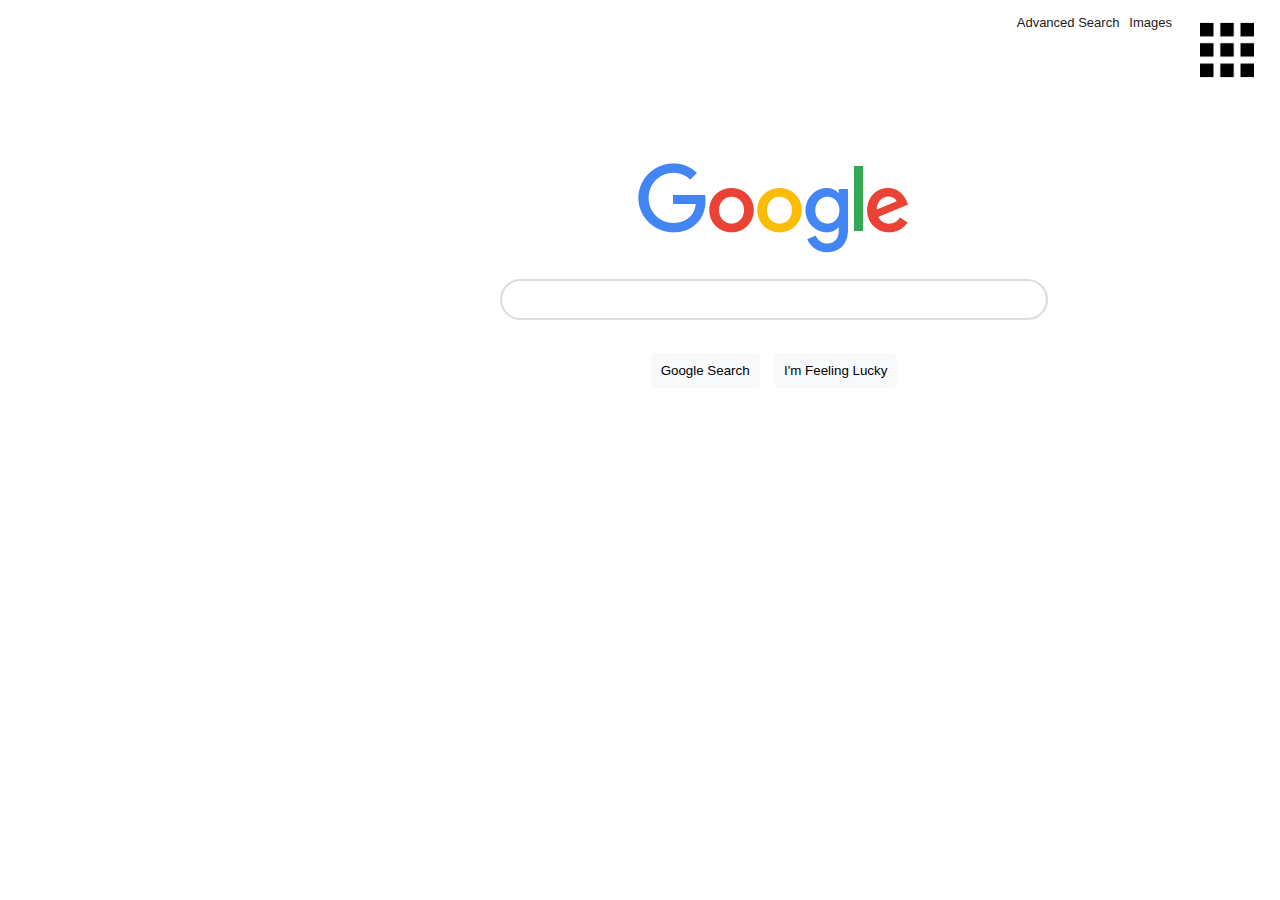
<file: project0/index.html>
<!DOCTYPE html>
<html lang="en">
    <head>
        <meta charset="UTF-8">
        <meta name="viewport" content="width=device-width, initial-scale=1.0">
        <title>Google</title>
        <link rel="stylesheet" href="../project0/style.css">
    </head>
    <body>

        <ul class="upper-right-links">
            <li><img  src="../project0/public/menu.png" alt="nav"></li>
            <li><a href="../project0/imagesearch.html">Images</a></li>
            <li><a href="../project0/advancedsearch.html">Advanced Search</a></li>
        </ul>
        
        <div class="google-search">
           <img class="google-logo" src="../project0/public/logo.png" >
            <form action="https://google.com/search">
                <input class="search-bar" type="text" name="q">
                <br>
                <br>
                <input class="submit-button" type="submit" value="Google Search">
                <input class="submit-button" type="submit" name="btnI" value="I'm Feeling Lucky">
            </form>
        </div>
       
    </body>
</html>
</file>
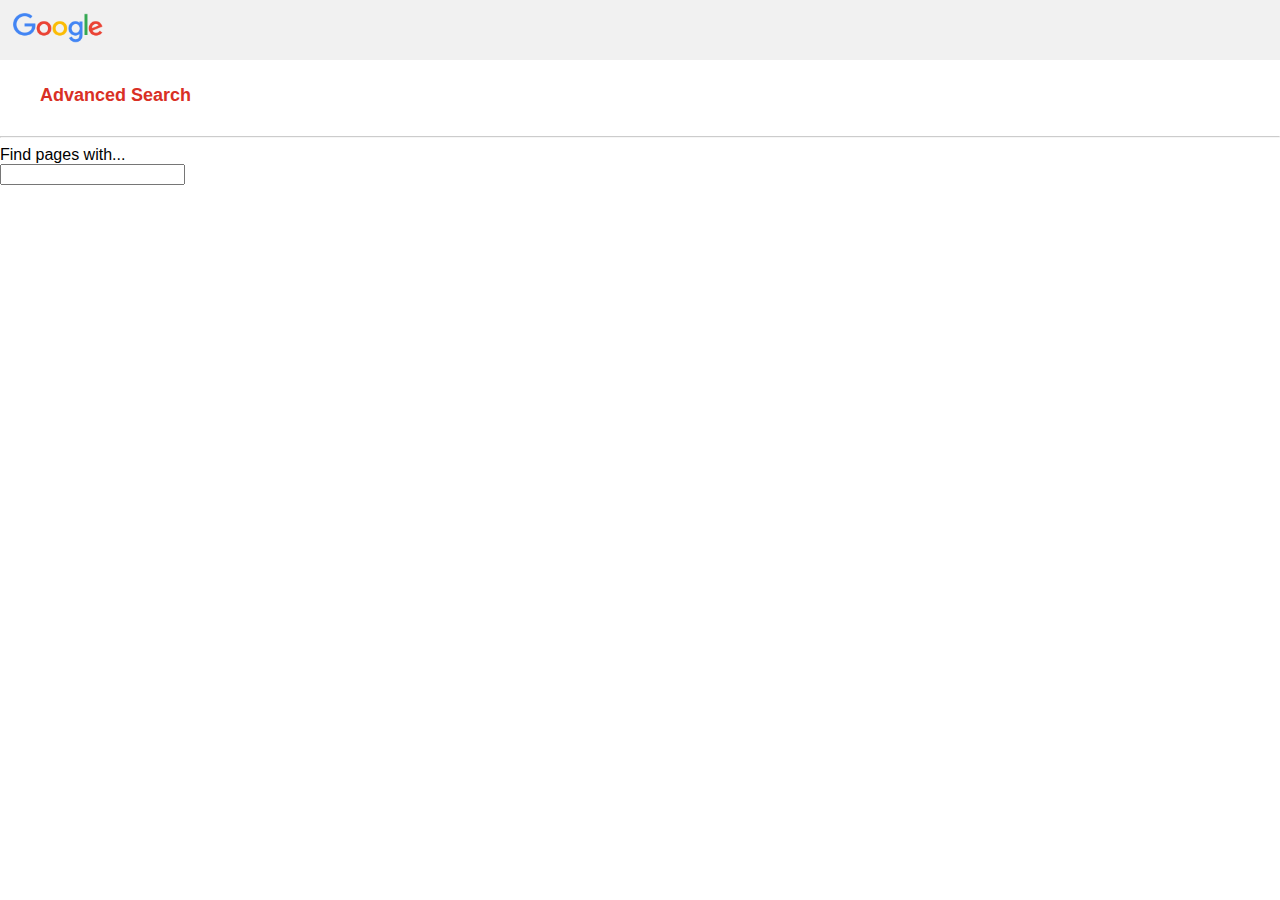
<file: project0/advancedsearch.html>
<!DOCTYPE html>
<html lang="en">
    <head>
        <meta charset="UTF-8">
        <meta name="viewport" content="width=device-width, initial-scale=1.0">
        <title>Google Advanced Search</title>
        <link rel="stylesheet" href="../project0/style.css">
    </head>
    <body>

        <div class="adv-nav">

            <a href="google.com/advanced_search"><img src="../project0/public/logo.png" ></a>

        </div>

        <span class="red"> Advanced Search </span>

        <hr>

        <div>
            <span>Find pages with...</span>

            <form action="">

                <input type="text">

            </form>

        </div>


        
       
    </body>
</html>
</file>
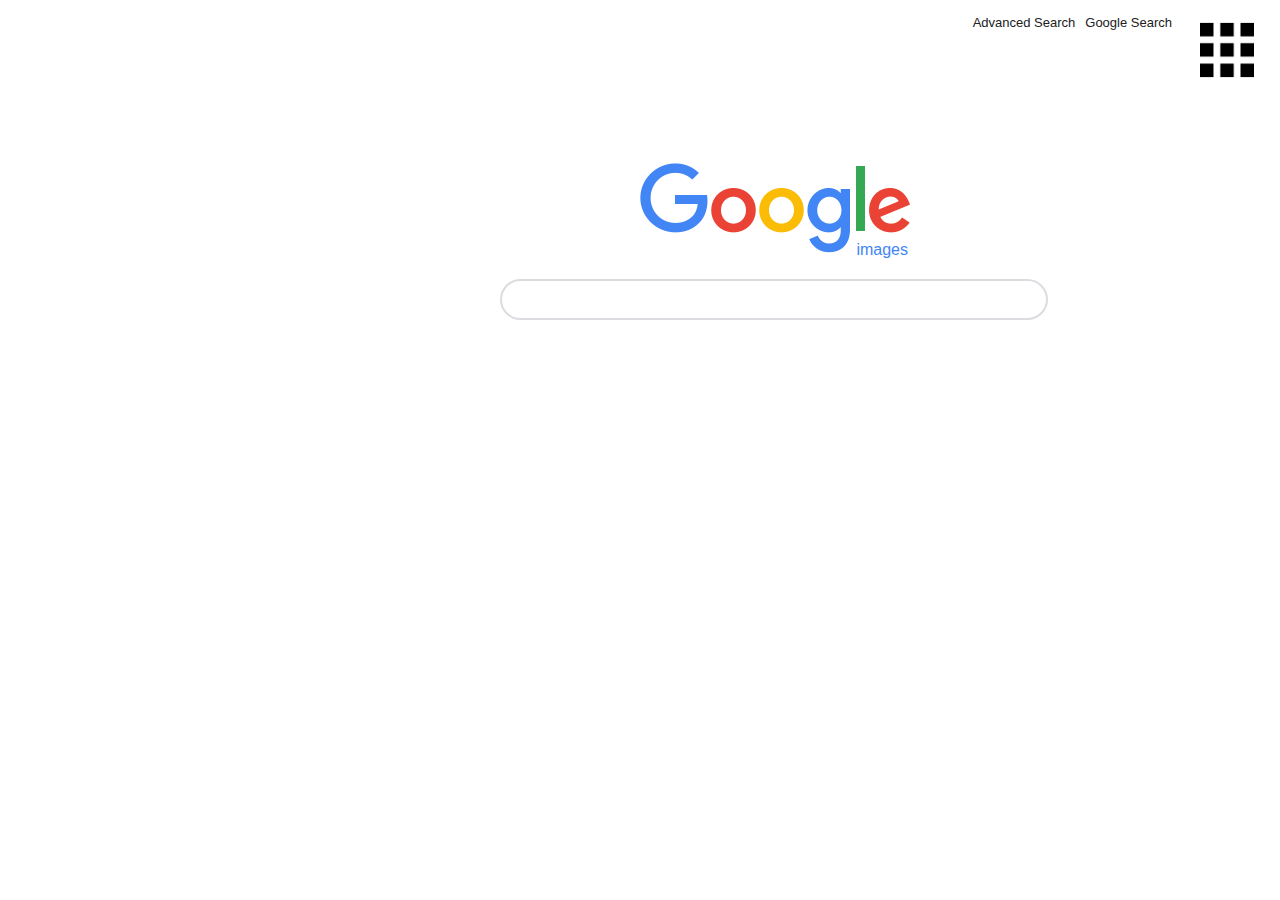
<file: project0/imagesearch.html>
<!DOCTYPE html>
<html lang="en">
    <head>
        <meta charset="UTF-8">
        <meta name="viewport" content="width=device-width, initial-scale=1.0">
        <title>Google Images</title>
        <link rel="stylesheet" href="../project0/style.css">
    </head>
    <body>
       
        <ul class="upper-right-links">
            <li><img  src="../project0/public/menu.png" alt="nav"></li>
            <li><a href="../project0/index.html">Google Search</a></li>
            <li><a href="../project0/advancedsearch.html">Advanced Search</a></li>
        </ul>

        <div class="google-search">
            <div class="google-logo" >
                <img  src="../project0/public/logo.png" > <span>images</span>
            </div>
            
                <form action="https://www.google.com.eg/search">
                    <input class="search-bar" type="text" name="q">
                    <input class="submit-button" type="hidden" name="tbm" value="isch">
                </form>
            </div>

    </body>
</html>
</file>
<file: project0/style.css>
body {
    background-color: #ffffff;
    font-family: 'Open Sans', sans-serif;
    position: relative;
    margin: 0;
    padding: 0;
}

/* ul li links */
ul.upper-right-links{
    list-style-type: none;
    margin: 0;
    padding: 0;
}

ul.upper-right-links li {
    float: right;
    margin : 5px;
}

ul.upper-right-links a{
    margin-top: 10px;
    display: block;
    text-decoration: none;
    color: #212121;
    font-size: 13px;
}

.upper-right-links a:hover{
    text-decoration: underline;
}

.upper-right-links li img {
    width: 90px;
    margin-right: 3px;
}

/*  BOX  */


.google-search {
    display: inline-block;
    text-align: center;
    margin-top: 10%;
    margin-left: 500px;
}

.google-logo {
    margin-bottom: 20px;
}

/*Buttons */

.submit-button {
    display: inline-block;
    border: none;
    background-color: #f8f9fa;
    padding: 10px;
    border-radius: 5px;
    margin: 5px;
}
 
.submit-button:hover {
    border: #dadce0 0.2px solid;
}

/* Search bar */

.search-bar {
    border: #dadce0 2px solid;
    border-radius: 25px;
    width: 540px;
    height: 35px;
    margin-bottom: 10px;
}

.search-bar:hover {
    box-shadow: 1px 1px 8px 1px #dcdcdc;
}



.search-bar:focus {
    outline: none;
}




/*  SPAN */
.google-logo span {
    color: #4285f4;
    margin-left: -60px;
}


/*  advanced page */

.adv-nav{
    margin: 0;
    padding: 0;
    background-color: #f1f1f1;
}

.adv-nav img{
    width: 90px;
    margin: 13px;
}

.red{
    font-weight: bold;
    display: block;
    padding: 0;
    margin-top: 25px;
    margin-left: 40px;
    margin-bottom: 30px;
    font-size: 18px;
    color: #d93025;
}


hr{
    color: #f1f1f1;
    opacity: 0.5;
}
</file>
